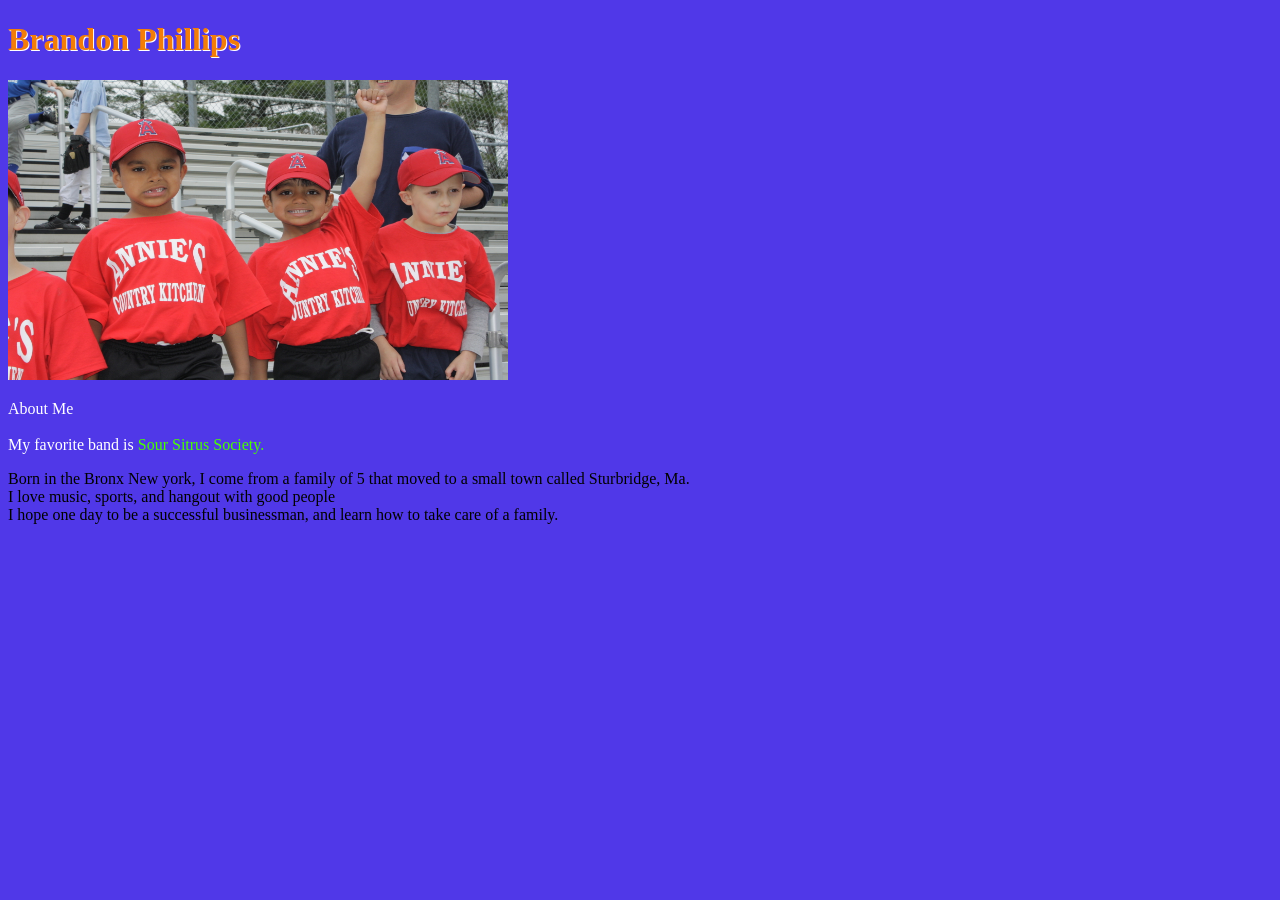
<file: index.html>
<!DOCTYPE html>
<html>
<head> 
<link rel="stylesheet" href="design.css"
</head>
<body>

<h1>Brandon Phillips</h1>

<p><img src="me.JPG" width="500" height="300"></p>

<div class="about">About Me</div>
<br/> <span class="about"> My favorite band is </span> <span
class="music" >Sour Sitrus Society.</span>


<p></p>Born in the Bronx New york, I come from a family of 5 that moved to a small town called Sturbridge, Ma. 
    <br/> I love music, sports, and hangout with good people 
    <br/> I hope one day to be a successful businessman, and learn how to take care of a family. <br/></p>

</body>
</html>
</file>
<file: design.css>
body { 

background: 
#5038E8
}
h1 { 
color: #f37d08; 
text-shadow: 1px 1px #ffffff; 
} 
.about { 
color: #ffffff; 
} 
.music { 
color: #48ff00; 
}
</file>
